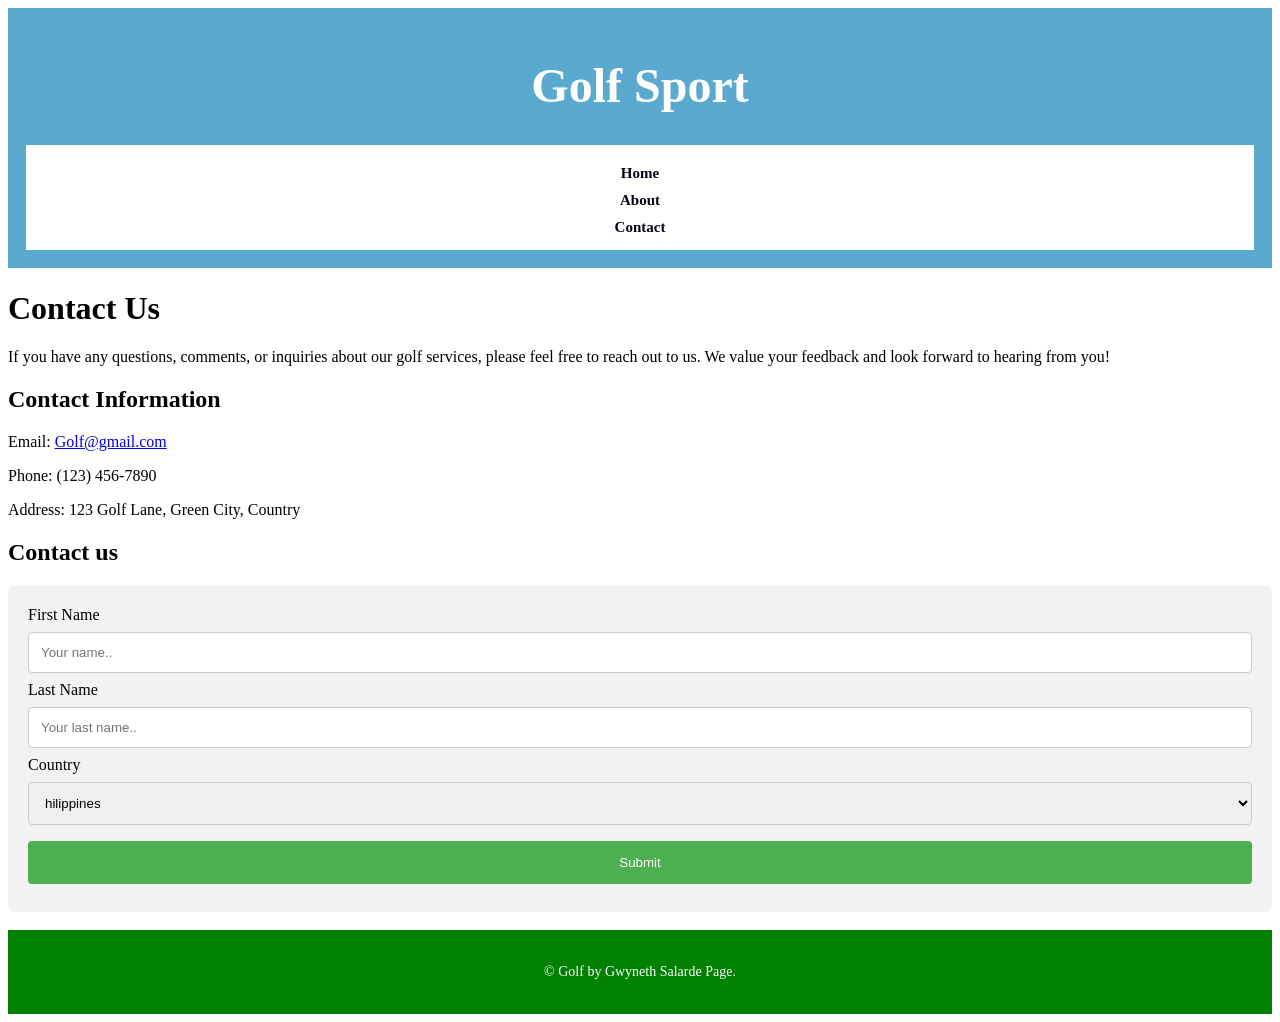
<file: contact.html>
<!DOCTYPE html>
<html lang="en">
<head>
    <meta charset="UTF-8">
    <meta name="viewport" content="width=device-width, initial-scale=1.0">
    <title>Golf - Contact Us</title>
    <link rel="stylesheet" href="contact.css">
    <script src="contact.js"></script>
</head>
<body>
    <header>
        <div class="container"></div>
        <h1>Golf Sport</h1>
        <nav>
                <a href="home.html">Home</a><br>
                <a href="about.html">About</a><br>
                <a href="contact.html">Contact</a><br>
        </nav>
    </header>

    <h1>Contact Us</h1>

    <p>If you have any questions, comments, or inquiries about our golf services, please feel free to reach out to us. We value your feedback and look forward to hearing from you!</p>

    <h2>Contact Information</h2>
    <p>Email: <a href="mailto:Golf@gmail.com">Golf@gmail.com</a></p>
    <p>Phone: (123) 456-7890</p>
    <p>Address: 123 Golf Lane, Green City, Country</p>

<!DOCTYPE html>
<html>

</style>
<body>

<h2>Contact us </h2>

<form action="/action_page.php">
  <label for="fname">First Name</label>
  <input type="text" id="fname" name="firstname" placeholder="Your name..">

  <label for="lname">Last Name</label>
  <input type="text" id="lname" name="lastname" placeholder="Your last name..">

  <label for="country">Country</label>
  <select id="country" name="country">
    <option value="australia">hilippines</option>
    <option value="canada">Canada</option>
    <option value="usa">USA</option>
  </select>
  
  <input type="submit" value="Submit">
</form>

</body>
</html>

            <br>

    <footer>
        <p>&copy; Golf by Gwyneth Salarde Page.</p>
    </footer>
    
</body>
</html>
</file>
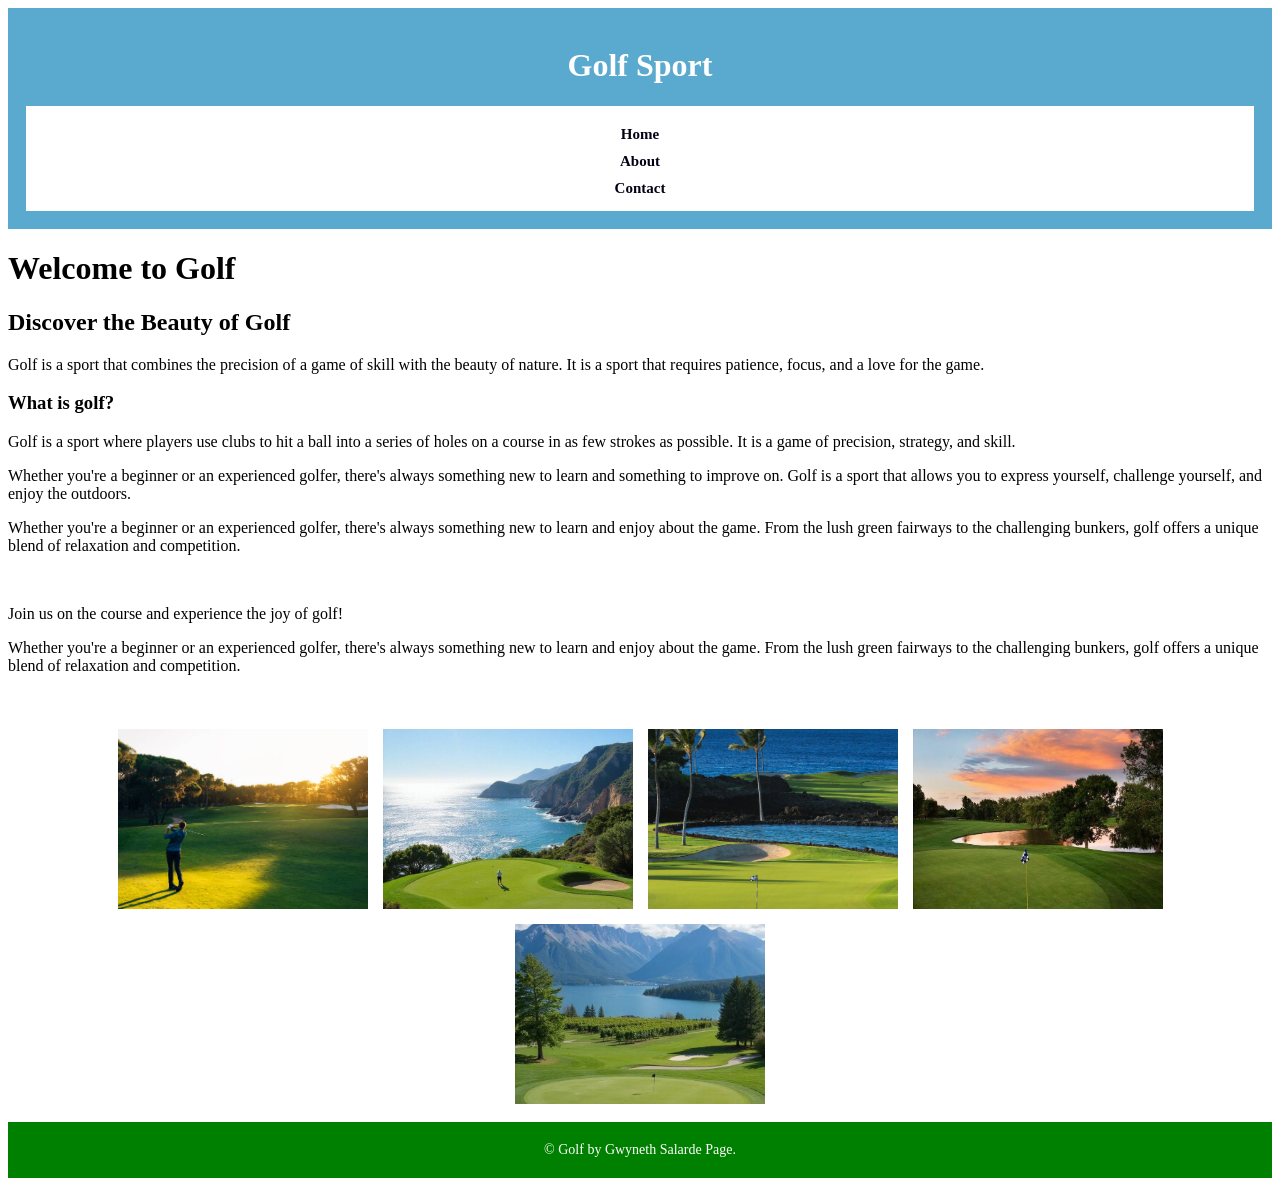
<file: home.html>
<!DOCTYPE html>
<html lang="en">
<head>
    <meta charset="UTF-8">
    <meta name="viewport" content="width=device-width, initial-scale=1.0">
    <title>Golf - Contact Us</title>
    <link rel="stylesheet" href="home.css">
    <script src="home.js"></script>
</head>
<body>
    <header>
        <div class="container"></div>
        <h1>Golf Sport</h1>
        <nav>
                <a href="home.html">Home</a><br>
                <a href="about.html">About</a><br>
                <a href="contact.html">Contact</a><br>
        </nav>
    </header>

    <h1>Welcome to Golf</h1>

    <h2>Discover the Beauty of Golf</h2>

    <p>Golf is a sport that combines the precision of a game of skill with the beauty of nature. It is a sport that requires patience, focus, and a love for the game.</p>
    
    <h3>What is golf?</h3>
    <p>Golf is a sport where players use clubs to hit a ball into a series of holes on a course in as few strokes as possible. It is a game of precision, strategy, and skill.</p>
    <p>Whether you're a beginner or an experienced golfer, there's always something new to learn and something to improve on. Golf is a sport that allows you to express yourself, challenge yourself, and enjoy the outdoors.</p>
    <p>Whether you're a beginner or an experienced golfer, there's always something new to learn and enjoy about the game. From the lush green fairways to the challenging bunkers, golf offers a unique blend of relaxation and competition.</p>

    <br>

    <p>Join us on the course and experience the joy of golf!</p>
    <p>Whether you're a beginner or an experienced golfer, there's always something new to learn and enjoy about the game. From the lush green fairways to the challenging bunkers, golf offers a unique blend of relaxation and competition.</p>

    <br>
<div class="gallery">
    <img src="golf.jpg"  alt="Golf Course">
    <img src="golf2.jpg" alt="Cliffside Golf Club">
    <img src="golf3.jpg" alt="Golf View Island">
    <img src="golf4.jpg" alt="Sunset Golf Club">
    <img src="golf5.jpg" alt="Mountain Golf Club">  
</div>
    
        <br>

    <footer>
        <p>&copy; Golf by Gwyneth Salarde Page.</p>
    </footer>

<script src="home.js"></script>
</body>
</html>
</file>
<file: contact.css>
.contact {
    display: flex;
    justify-content: center;
    align-items: center;
    flex-direction: column;
    min-height: 100vh;
    padding: 40px 20px;
    background-color: black;
    font-family: 'Segoe UI', Tahoma, Geneva, Verdana, sans-serif;
    color: #333;
    text-align: center;
}
form {
  border-radius: 5px;
  background-color: #f2f2f2;
  padding: 20px;
}

label {display: block;}

input[type=text], select {
  width: 100%;
  padding: 12px;
  margin: 8px 0;
  display: inline-block;
  border: 1px solid #ccc;
  border-radius: 4px;
  box-sizing: border-box;
}

input[type=submit] {
  width: 100%;
  background-color: #4CAF50;
  color: white;
  padding: 14px;
  margin: 8px 0;
  border: none;
  border-radius: 4px;
  cursor: pointer;
}

input[type=submit]:hover {
  background-color: #45a049;
}
.contact h1 {
    font-size: 2.3rem;
    margin-bottom: 10px;
}

.contact p {
    font-size: 1.1rem;
    margin-bottom: 25px;
    max-width: 600px;
}

.contact form {
    display: flex;
    flex-direction: column;
    width: 100%;
    max-width: 500px;
}


.contact form input{
    padding: 12px;
    margin-bottom: 15px;
    border: 1px solid #24b611;
    border-radius: 6px;
    font-size: 1rem;
}
.contact form textarea {
    padding: 12px;
    margin-bottom: 15px;
    border: 1px solid #091e63;
    border-radius: 6px;
    font-size: 1rem;
}

.contact form textarea {
    resize: vertical;
    min-height: 120px;
}

.contact form button{
    padding: 12px;
    background-color: #2f3a4a;
    color: #078fc5;
    border: none;
    border-radius: 6px;
    cursor: pointer;
    font-size: 1rem;
    transition: background 0.2s ease;
}
.contact form button:hover {
    background-color: #1f2733;
}
.contact form input[type="submit"] {
    padding: 12px;
    background-color: #2f3a4a;
    color: #fff;
    border: none;
    border-radius: 6px;
    cursor: pointer;
    font-size: 1rem;
    transition: background 0.2s ease;
}

header {
    background-color: #5aa9ce;
    color: #ffffff;
    padding: 18px;
    text-align: center;
    font-size: 24px;
    font-weight: 600;
}

nav {
    background-color: #ffffff;
    padding: 12px;
    text-align: center;
}

nav a {
    color: #060014;
    text-decoration: none;
    margin: 0 12px;
    font-size: 15px;
}

footer {
    background:#008000;
    color: #ffffff;
    padding: 20px;
    text-align: center;
    font-size: 14px;
}
</file>
<file: home.css>
.home {
  font-family: Arial, sans-serif;
  background-color: #f5f5f5; 
  color: #222;
  padding: 40px 20px;
  text-align: center;
}

header {
    background-color: #5aa9ce;
    color: white;
    padding: 18px;
    text-align: center;
    font-size: 24px;
    font-weight: 600;
}

nav {
    background-color: white;
    padding: 12px;
    text-align: center;
}

nav a {
    color: #060014;
    text-decoration: none;
    margin: 0 12px;
    font-size: 15px;
}

header .container {
    max-width: 1100px;
    margin: auto;
    display: flex;
    justify-content: space-between;
    align-items: center;
}

header h1 {
    font-size: 32px;
    font-weight: bold;
}

.home h2 {
  font-size: 24px;
  margin-bottom: 15px;
  color: #1e7f3f; 
}

.home h3 {
  font-size: 40px;
  margin: 20px 0 10px;
  font-weight: bold;
  text-transform: uppercase;
  letter-spacing: 2px;
  border-bottom: 2px solid #1e7f3f; 
  display: inline-block;
  padding-bottom: 5px;
  color: #000; 
}


.home p {
  font-size: 18px;
  line-height: 1.6;
  margin-bottom: 20px;
  color: #444; 
}

.gallery {
    display: flex;
    flex-wrap: wrap;
    justify-content: center;
    gap: 15px;
    margin-top: 20px;
}

.gallery img {
    width: 250px;
    height: 180px;
    object-fit: cover;
}

.gallery img:hover {
    transform: scale(1.1);
    box-shadow: 0 0 10px rgba(0, 0, 0, 0.5);
}


.home a {
  display: inline-block;
  padding: 10px 20px;
  background-color: #1e7f3f; 
  color: #fff; 
  text-decoration: none;
  border-radius: 5px;
  margin-top: 20px;
  transition: all 0.3s ease;
}

.home a:hover {
  background-color: #0b3d91; 
}

.home a:active {
  background-color: #000; 
}

.home ul {
  list-style: none;
  padding: 0;
  margin: 20px 0;
}

.home li a:hover {
  background-color: #1e7f3f; 
}

footer {
  background-color: #008000; 
  color: #fff;
  text-align: center;
  padding: 20px;
}

footer p {
  margin: 0;
  font-size: 14px;

}

footer a {
  color: #5aa9ce; 
  text-decoration: none;
}
</file>
